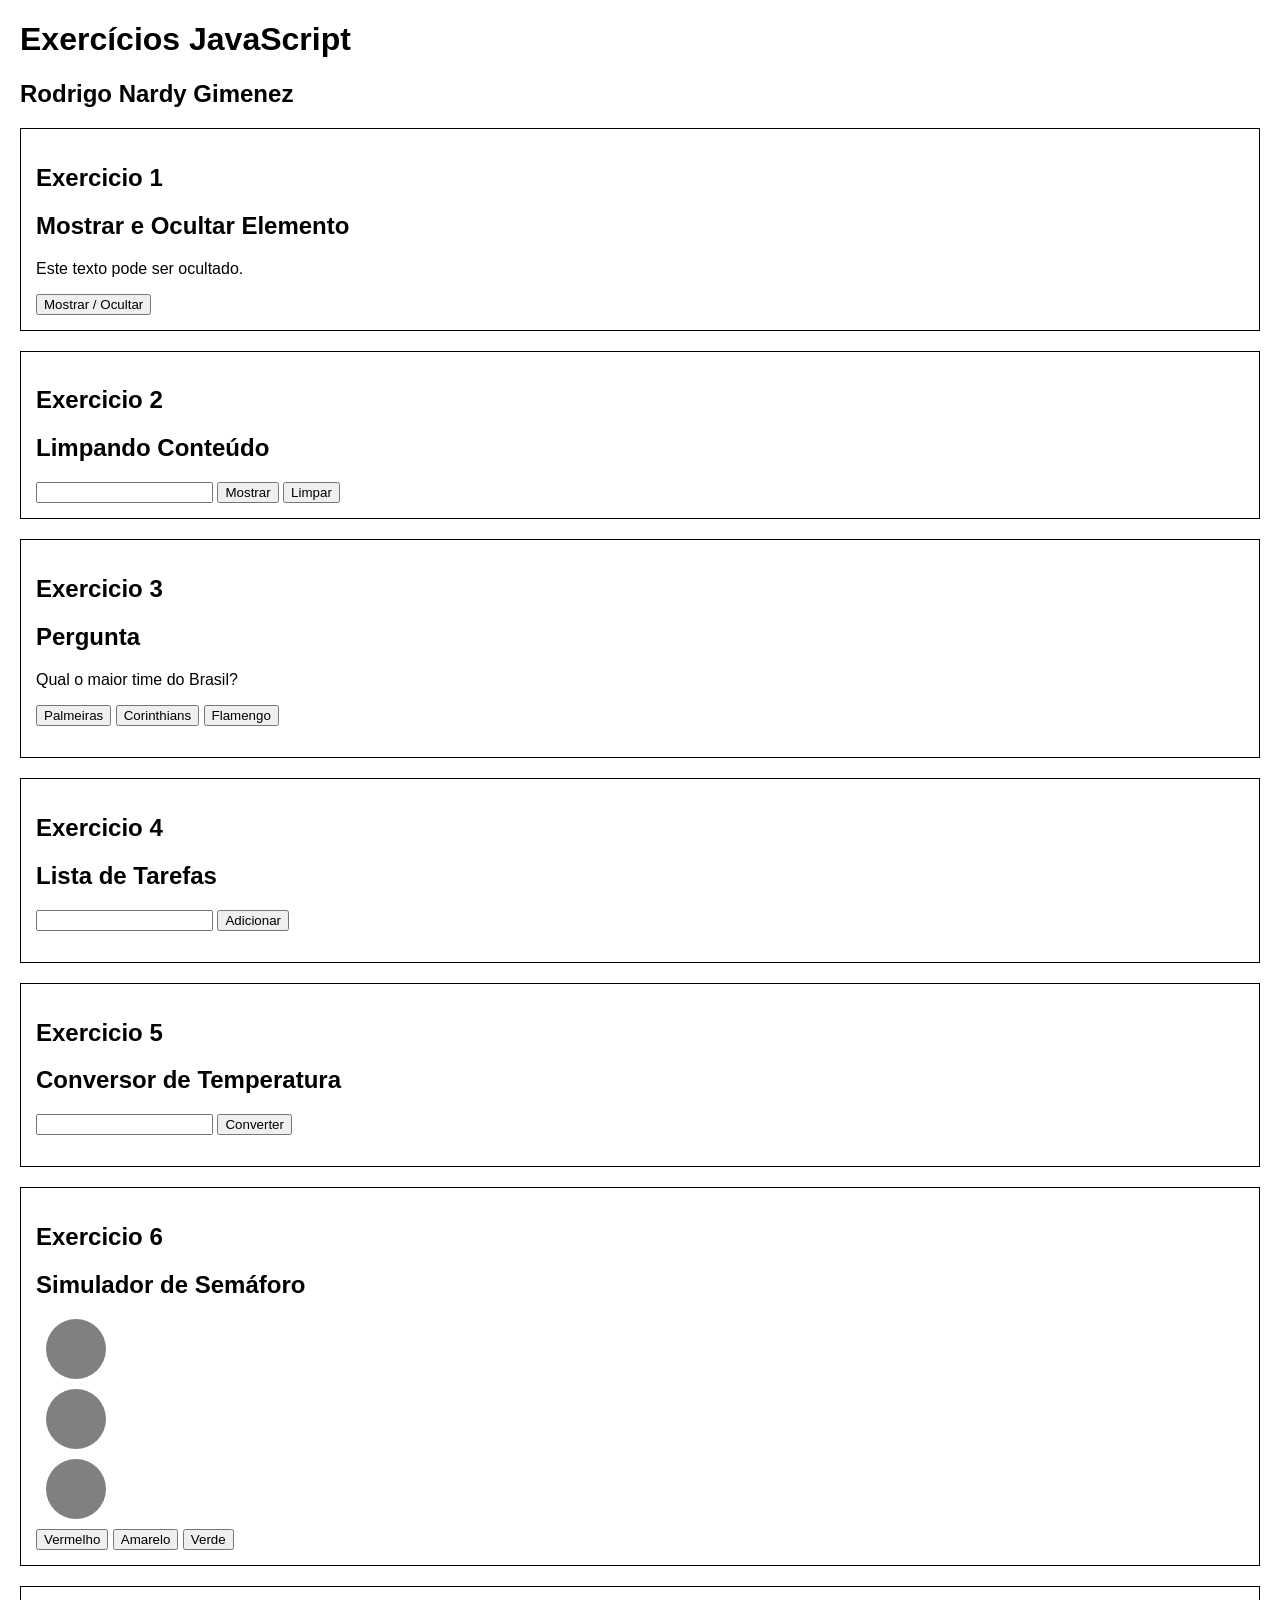
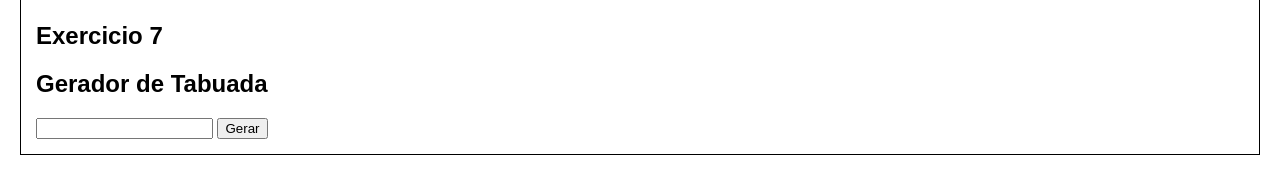
<file: index.html>
<!DOCTYPE html>
<html>
<head>
<meta charset="UTF-8">
<title>Exercícios JavaScript</title>
<link rel="stylesheet" href="style2.css">
</head>
<body>

<h1>Exercícios JavaScript</h1>
<h2>Rodrigo Nardy Gimenez</h2>
<section>
<h2>Exercicio 1</h2>
<h2>Mostrar e Ocultar Elemento</h2>

<p id="texto">Este texto pode ser ocultado.</p>

<button onclick="mostrarOcultar()">
Mostrar / Ocultar
</button>
</section>

<section>
<h2>Exercicio 2</h2>
<h2>Limpando Conteúdo</h2>

<input type="text" id="campoTexto">

<button onclick="mostrarTexto()">
Mostrar
</button>

<button onclick="limparTexto()">
Limpar
</button>

<div id="resultado"></div>
</section>

<section>
<h2>Exercicio 3</h2>
<h2>Pergunta</h2>

<p>Qual o maior time do Brasil?</p>

<button onclick="respostaErrada()">
Palmeiras
</button>

<button onclick="respostaCorreta()">
Corinthians
</button>

<button onclick="respostaErrada()">
Flamengo
</button>

<p id="mensagem"></p>
</section>

<section>
<h2>Exercicio 4</h2>
<h2>Lista de Tarefas</h2>

<input type="text" id="tarefa">

<button onclick="adicionarTarefa()">
Adicionar
</button>

<ul id="lista"></ul>
</section>

<section>
<h2>Exercicio 5</h2>
<h2>Conversor de Temperatura</h2>

<input type="number" id="celsius">

<button onclick="converter()">
Converter
</button>

<p id="resultadoTemperatura"></p>
</section>

<section>
<h2>Exercicio 6</h2>
<h2>Simulador de Semáforo</h2>

<div class="luz" id="vermelho"></div>
<div class="luz" id="amarelo"></div>
<div class="luz" id="verde"></div>

<button onclick="acenderVermelho()">
Vermelho
</button>

<button onclick="acenderAmarelo()">
Amarelo
</button>

<button onclick="acenderVerde()">
Verde
</button>
</section>

<section>
<h2>Exercicio 7</h2>
<h2>Gerador de Tabuada</h2>

<input type="number" id="numero">

<button onclick="gerarTabuada()">
Gerar
</button>

<div id="tabuada"></div>
</section>
<script src="script2.js"></script>
</body>
</html>
</file>
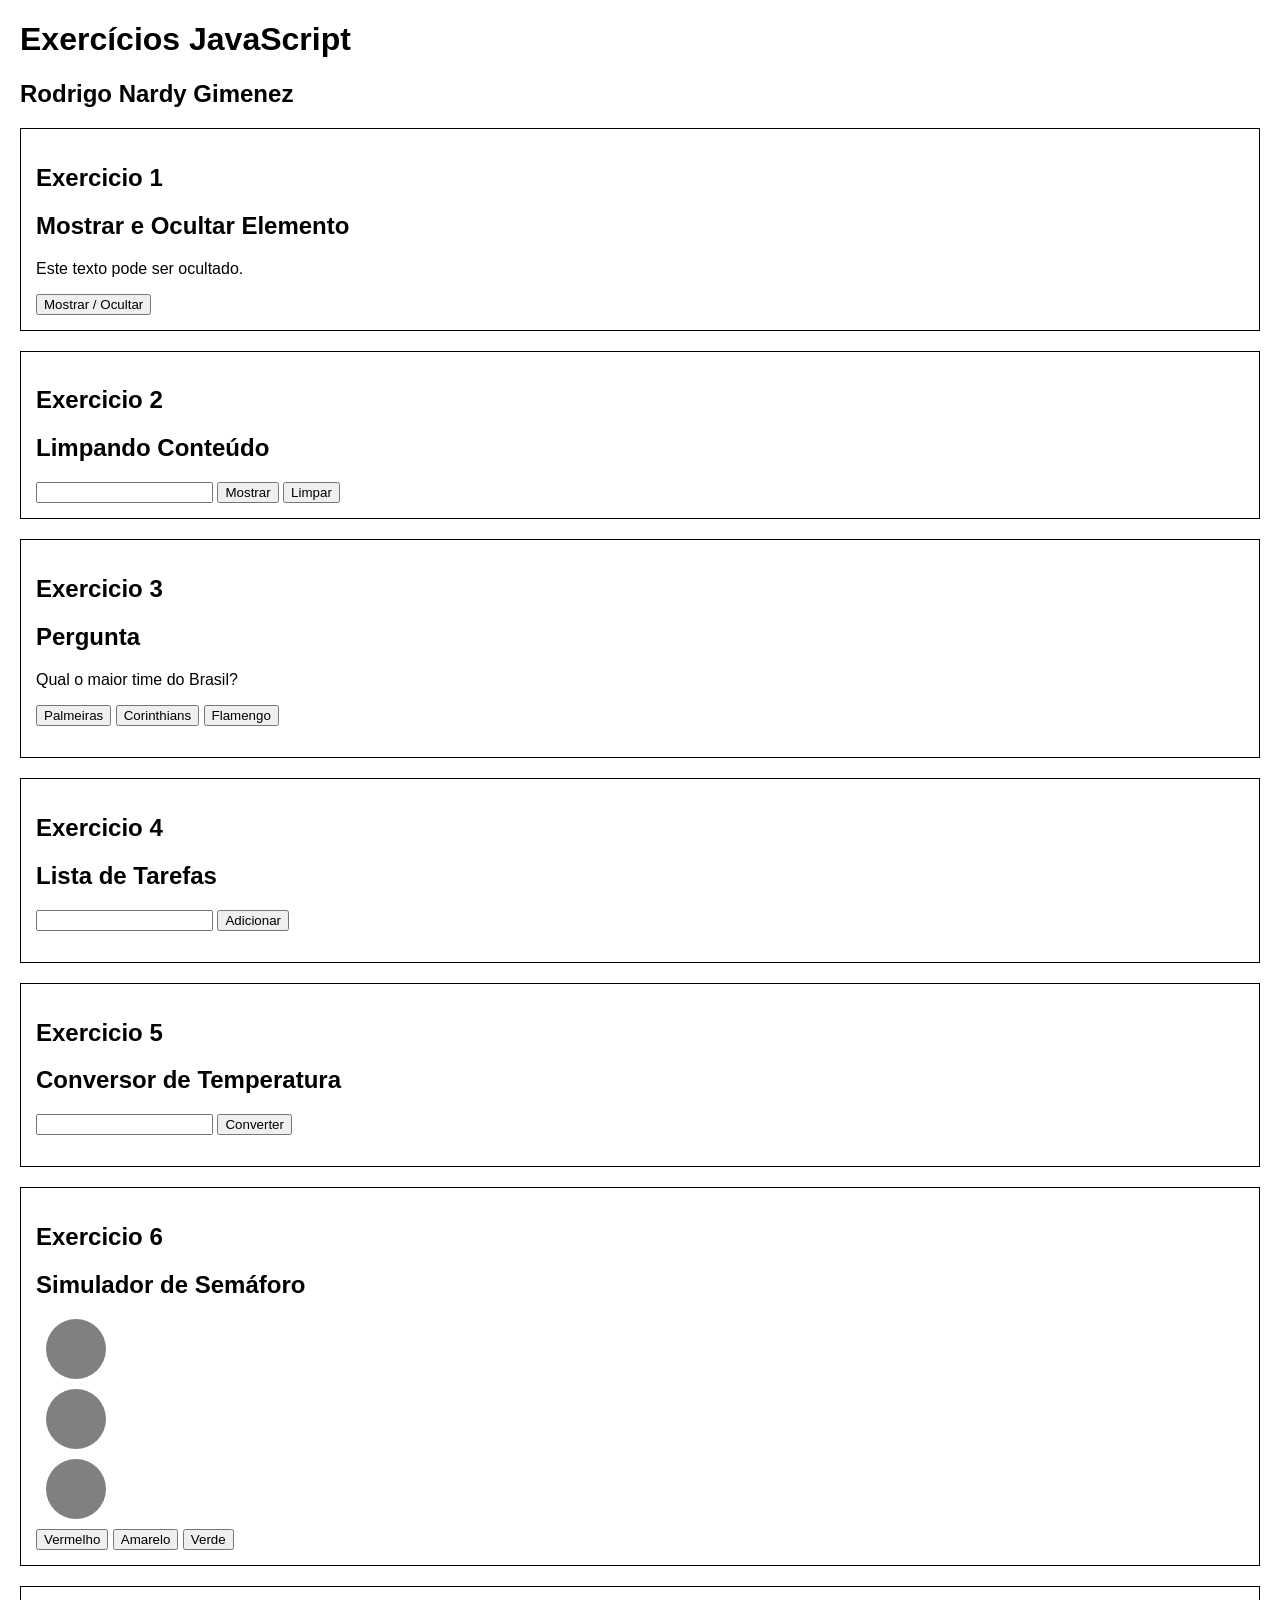
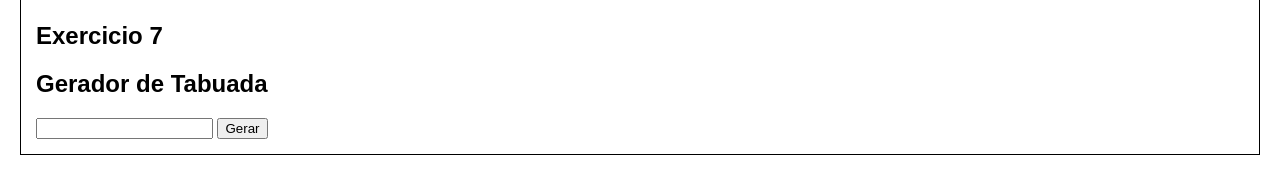
<file: exercicios.html>
<!DOCTYPE html>
<html>
<head>
<meta charset="UTF-8">
<title>Exercícios JavaScript</title>
<link rel="stylesheet" href="style2.css">
</head>
<body>

<h1>Exercícios JavaScript</h1>
<h2>Rodrigo Nardy Gimenez</h2>
<section>
<h2>Exercicio 1</h2>
<h2>Mostrar e Ocultar Elemento</h2>

<p id="texto">Este texto pode ser ocultado.</p>

<button onclick="mostrarOcultar()">
Mostrar / Ocultar
</button>
</section>

<section>
<h2>Exercicio 2</h2>
<h2>Limpando Conteúdo</h2>

<input type="text" id="campoTexto">

<button onclick="mostrarTexto()">
Mostrar
</button>

<button onclick="limparTexto()">
Limpar
</button>

<div id="resultado"></div>
</section>

<section>
<h2>Exercicio 3</h2>
<h2>Pergunta</h2>

<p>Qual o maior time do Brasil?</p>

<button onclick="respostaErrada()">
Palmeiras
</button>

<button onclick="respostaCorreta()">
Corinthians
</button>

<button onclick="respostaErrada()">
Flamengo
</button>

<p id="mensagem"></p>
</section>

<section>
<h2>Exercicio 4</h2>
<h2>Lista de Tarefas</h2>

<input type="text" id="tarefa">

<button onclick="adicionarTarefa()">
Adicionar
</button>

<ul id="lista"></ul>
</section>

<section>
<h2>Exercicio 5</h2>
<h2>Conversor de Temperatura</h2>

<input type="number" id="celsius">

<button onclick="converter()">
Converter
</button>

<p id="resultadoTemperatura"></p>
</section>

<section>
<h2>Exercicio 6</h2>
<h2>Simulador de Semáforo</h2>

<div class="luz" id="vermelho"></div>
<div class="luz" id="amarelo"></div>
<div class="luz" id="verde"></div>

<button onclick="acenderVermelho()">
Vermelho
</button>

<button onclick="acenderAmarelo()">
Amarelo
</button>

<button onclick="acenderVerde()">
Verde
</button>
</section>

<section>
<h2>Exercicio 7</h2>
<h2>Gerador de Tabuada</h2>

<input type="number" id="numero">

<button onclick="gerarTabuada()">
Gerar
</button>

<div id="tabuada"></div>
</section>
<script src="script2.js"></script>
</body>
</html>
</file>
<file: style2.css>
body{
    font-family: Arial, sans-serif;
    margin: 20px;
}

section{
    border: 1px solid black;
    padding: 15px;
    margin-bottom: 20px;
}

.luz{
    width: 60px;
    height: 60px;
    border-radius: 50%;
    background-color: gray;
    margin: 10px;
}
</file>
